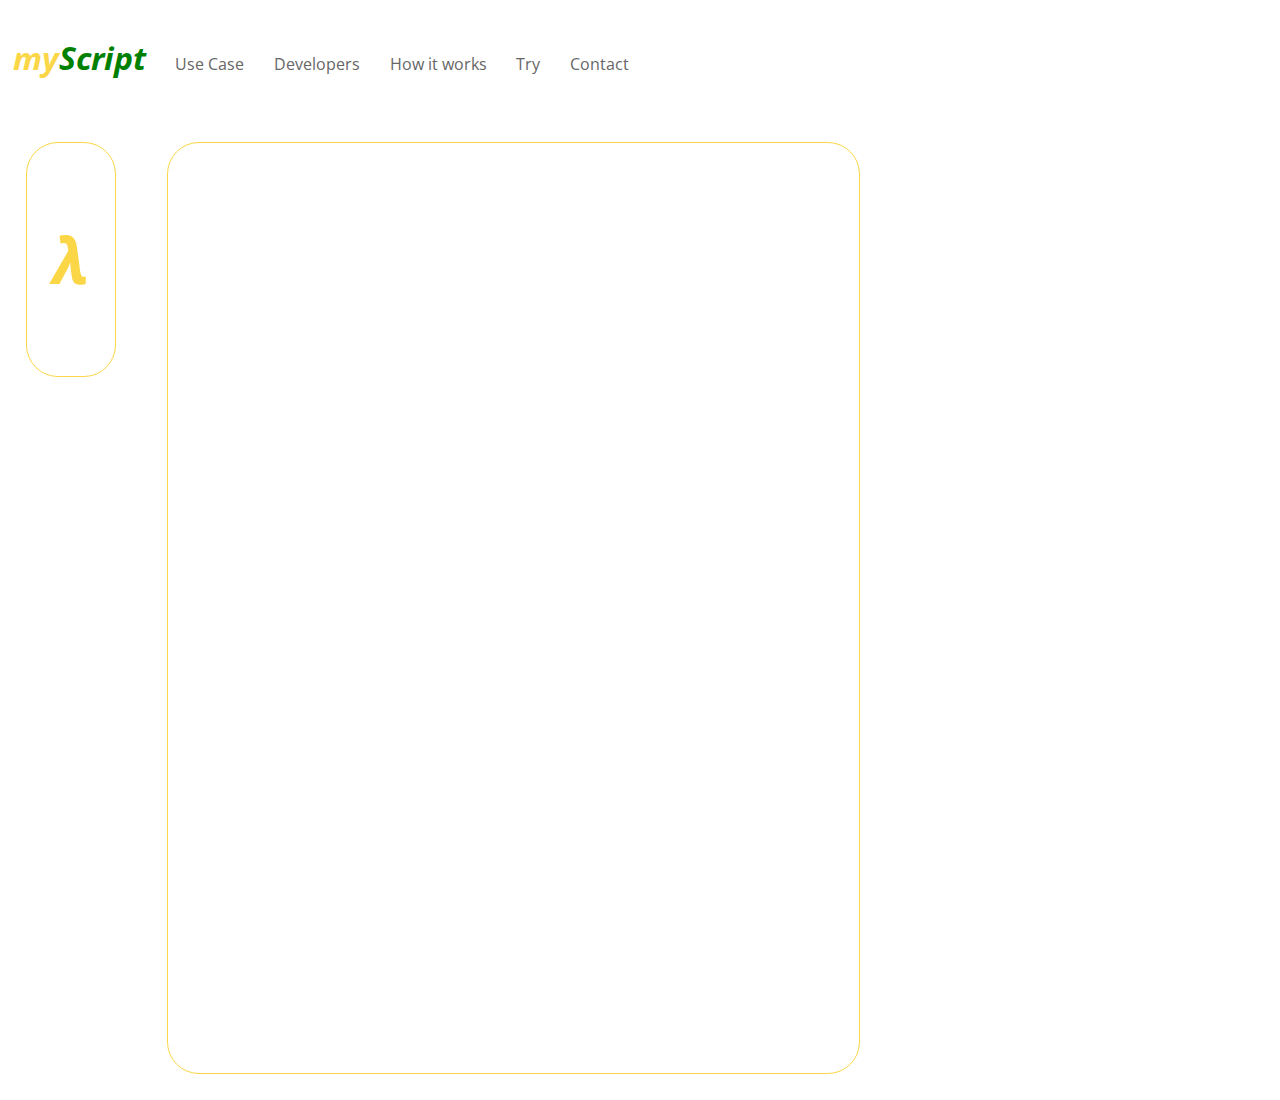
<file: contact.html>
<html>

<head>

<meta charset="UTF-8">
<meta name="viewport" content="width=device-width, initial-scale=1.0">
<title>λ</title>

<link href='https://fonts.googleapis.com/css?family=Open+Sans:400,700' rel='stylesheet' type='text/css'>
<link rel="stylesheet" type="text/css" href="//fonts.googleapis.com/css?family=Inconsolata" />
<link rel="stylesheet" type="text/css" href="/css/style.css" media="screen">
<script src="/js/jquery-3.3.1.min.js"></script>
<script src="/js/common.js"></script>
<link rel="icon" type="image/ico" href="/favicon.png"/>

<!-- Global site tag (gtag.js) - Google Analytics -->
<script async src="https://www.googletagmanager.com/gtag/js?id=UA-138571247-1"></script>
<script>
  window.dataLayer = window.dataLayer || [];
  function gtag(){dataLayer.push(arguments);}
  gtag('js', new Date());

  gtag('config', 'UA-138571247-1');
</script>




</head>

<body>

  <div class="scrollmenu">
    <a href="/"><h1><i><font color="#FBD647">my</font><font color="green">Script</font></i></h1></a>
    <a href="/use-case">Use Case</a>
    <a href="/developers">Developers</a>
    <a href="/how-it-works">How it works</a>
    <a href="/try">Try</a>
    <a href="https://docs.google.com/forms/d/e/1FAIpQLSc2N2TF4mnVnwvCqi8-42pu8HhzkCayXt3YHArySyPSipibMw/viewform">Contact</a>
  </div>




<a href="/developers">
  <div class="widgetSection" id="displayBlock">
    <h1><i><font color="#FBD647">λ</font></i></h1>
  </div>
</a>


    <div class="widgetSection" id="displayBlock">

      <iframe src="https://docs.google.com/forms/d/e/1FAIpQLSc2N2TF4mnVnwvCqi8-42pu8HhzkCayXt3YHArySyPSipibMw/viewform?embedded=true" width="640" height="879" frameborder="0" marginheight="0" marginwidth="0">Loading...</iframe>

    </div>




</body>


</html>
</file>
<file: css/style.css>
body {
  padding: 0;
  margin: 0;
  font-family: "Open Sans", "Helvetica Neue", Helvetica, Arial, sans-serif;
  font-size: 16px;
  line-height: 1.5;
  color: #333333;
}


.header {
    padding: 2%;
}

.widgetSection {
    width: auto;
    height: auto;
    float: left;
    padding: 2%;
    margin: 2%;
    overflow-wrap: break-word;
    border: 0.1pc solid #FBD647;
    border-radius: 2pc;
    font-size: 2em;
    text-align: center;
}

.widgetSection_mid {
    width: auto;
    height: auto;
    float: left;
    padding: 2%;
    margin: 1%;
    overflow-wrap: break-word;
    border: 0.1pc solid #FBD647;
    border-radius: 2pc;
    font-size: 1em;
    text-align: center;
}

.widgetSection_small_right {
    width: auto;
    height: auto;
    float: right;
    padding: 1%;
    margin: 1%;
    overflow-wrap: break-word;
    border: 0.0pc solid #FBD647;
    border-radius: 2pc;
    font-size: 1em;
    text-align: center;
}

.widgetSection:hover {
    background-color: #FFCB001A;
}


/* top menu starts */

div.scrollmenu {
    /* background-color: #f3f3f3; */
    overflow: auto;
    white-space: nowrap;
    cursor: pointer;
}

div.scrollmenu a {
    display: inline-block;
    color: #666;
    text-align: center;
    padding: 1%;
    text-decoration: none;
}

div.scrollmenu a:hover:not(.active) {
    /* background-color: #ddd; */
}

div.scrollmenu a.active {
    /* color: white; */
    /* background-color: #4CAF50; */


}

div.scrollmenu a:hover {
    /* background-color: #777; */
}

/* top menu ends */
</file>
